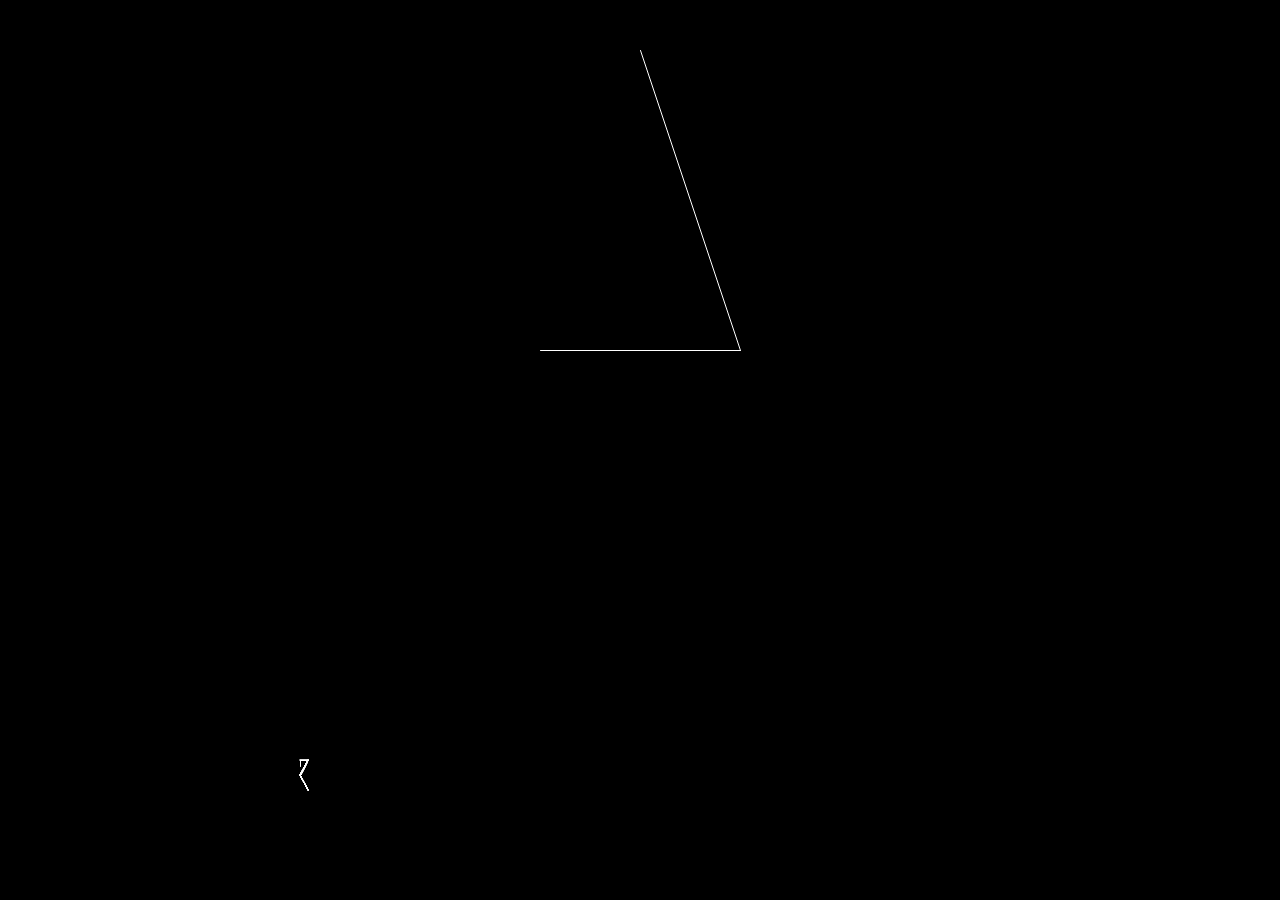
<file: index.html>
<!DOCTYPE html>
<html>
  <head>
    <meta charset="UTF-8">
    <title>9U Labs</title>
	<link rel="stylesheet" href="css/style.css">
    <script src="libraries/p5.js" type="text/javascript"></script>

    <script src="libraries/p5.dom.js" type="text/javascript"></script>
    <script src="libraries/p5.sound.js" type="text/javascript"></script>

    <script src="MolnarGrid.js" type="text/javascript"></script>
    <script src="sketch.js" type="text/javascript"></script>

    <style> body {padding: 0; margin: 0;} canvas {vertical-align: top;} </style>
  </head>
  <body>
  </body>
</html>
</file>
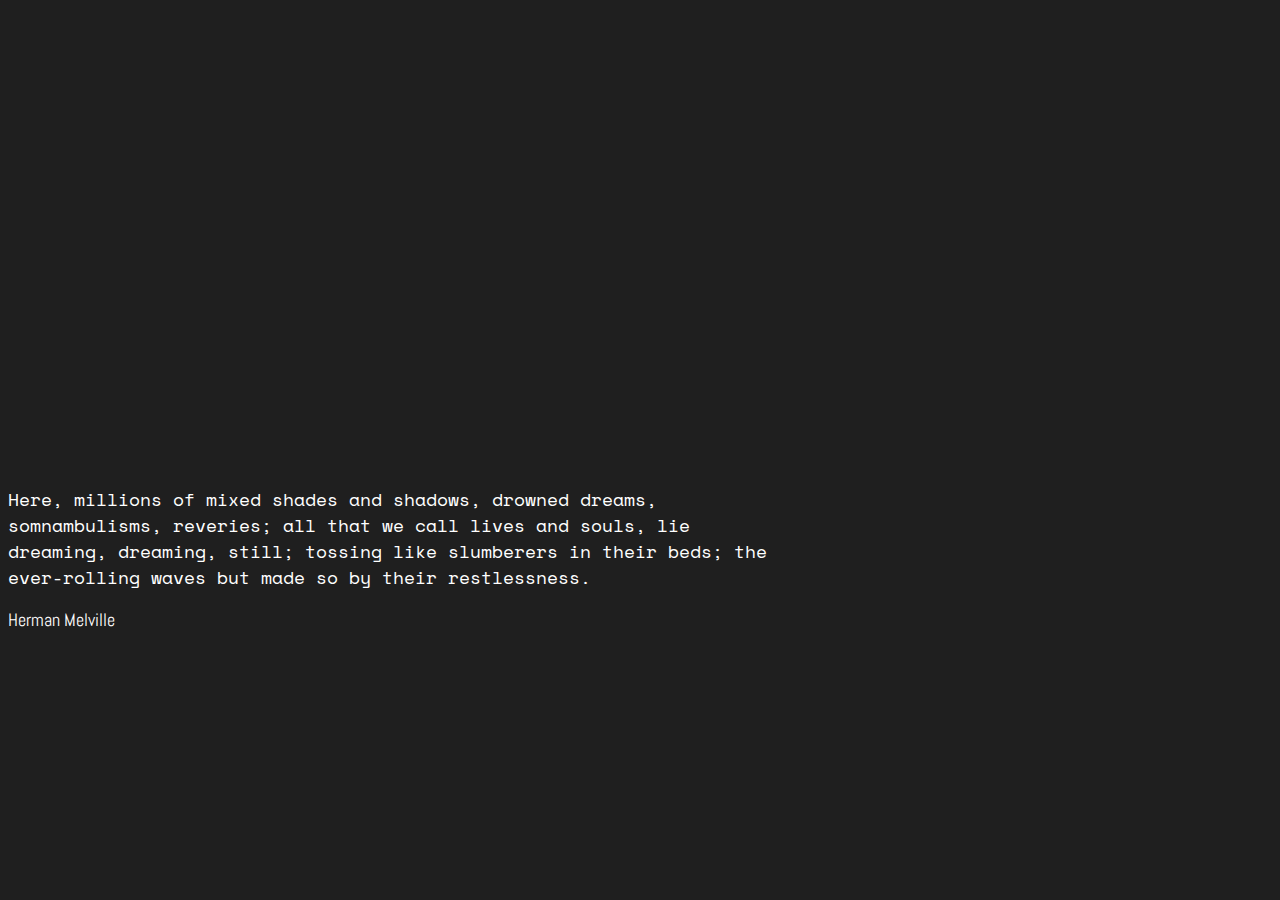
<file: main.html>
<!DOCTYPE htmjl>
<html>
  <head>
    <title>9u Media Lab</title>
    <meta charset="utf-8">
    <style>
    @import url('https://fonts.googleapis.com/css?family=Space+Mono');
    @import url('https://fonts.googleapis.com/css?family=Abel');

    body {
      height: 800px;
      width: 60%;
      background: #1f1f1f;
      display: flex;
      justify-content: center;
      align-items: center;
    }

    div {
      margin-top: 300px;
      font-family: "Space Mono";
      color: white;
      font-size: 18px;
    }
    </style>
  </head>
  <body>
    <div>
    <p>Here, millions of mixed shades and shadows, drowned dreams, somnambulisms, reveries; all that we call lives and souls, lie dreaming, dreaming, still; tossing like slumberers in their beds; the ever-rolling waves but made so by their restlessness.</p>
    <p style="font-family: Abel;">Herman Melville</p>
    </div>
  </body>
</html>
</file>
<file: css/style.css>
/* style.css */

html, body {
  height: 100%;
}

body {
  background-color: #000;
  background-image: url("http://i.imgur.com/vXlaX5c.jpg");
  
  margin: 0;
  display: flex;

  /* This centers our sketch horizontally. */
  justify-content: center;

  /* This centers our sketch vertically. */
  align-items: center;
}
</file>
